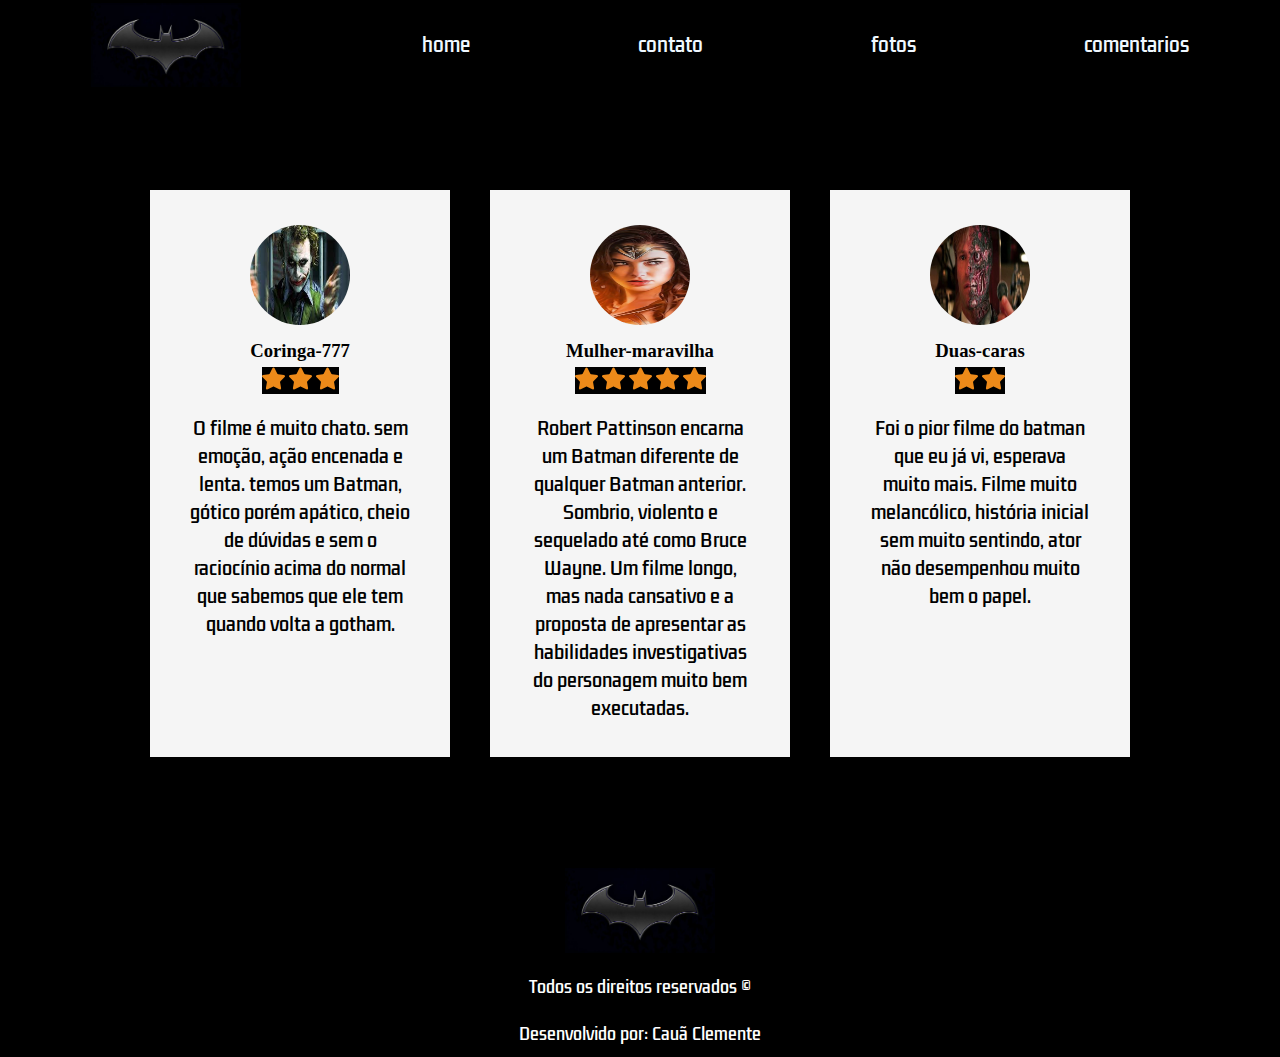
<file: comentarios.html>
<!DOCTYPE html>
<html lang="en">
<head>
    <meta charset="UTF-8">
    <meta http-equiv="X-UA-Compatible" content="IE=edge">
    <meta name="viewport" content="width=device-width, initial-scale=1.0">
    <title>Document</title>
    <link rel="stylesheet" href="./comentario.css"/>
</head>
<body>
    <header>
        <img id="logo" src="./bat1.jpg" />
        <nav>
            <ul>
                <a href="./index.html">
                    <li>home</li>
                </a>
                <a href="./contato.html">
                    <li>contato</li>
                </a>
                <a href="./fotos.html">

                    <li>fotos</li>
                </a>
                <a href="./comentarios.html">

                    <li>comentarios</li>
                </a>
            </ul>
        </nav>
      </header>    
      <selection class="cards">
        
        <div class="card">
            <img class="user" src="./coringa.jpg">
            <h3>Coringa-777</h3>
          
            <div class="stars">
                <img class="star" src="./star.svg">
                <img class="star" src="./star.svg">
                <img class="star" src="./star.svg">
           </div>

           <p>O filme é muito chato. sem emoção, ação encenada e lenta.
              temos um Batman, gótico porém apático,
              cheio de dúvidas e sem o raciocínio acima do normal que sabemos que ele tem quando volta a gotham.
            </p>
        </div>
        <div class="card">
            <img class="user" src="./mulhermaravilha.jpg">
            <h3>Mulher-maravilha</h3>
          
            <div class="stars">
                <img class="star" src="./star.svg">
                <img class="star" src="./star.svg">
                <img class="star" src="./star.svg">
                <img class="star" src="./star.svg">
                <img class="star" src="./star.svg">
           </div>

           <p>Robert Pattinson encarna um Batman diferente de qualquer Batman anterior.
             Sombrio, violento e sequelado até como Bruce Wayne. Um filme longo,
             mas nada cansativo e a proposta de apresentar as habilidades investigativas do personagem muito bem executadas.
            </p>
        </div>
        <div class="card">
        <img class="user" src="./Frases-Duas-Caras.jpg">
        <h3>Duas-caras</h3>
      
        <div class="stars">
            <img class="star" src="./star.svg">
            <img class="star" src="./star.svg">
        </div>

       <p>Foi o pior filme do batman que eu já vi, esperava muito mais. 
          Filme muito melancólico, história inicial sem muito sentindo, ator não desempenhou muito bem o papel.
        </p>
    </div>
     </selection>
     <footer>
        <img style="object-fit: contain;" id="logo" src="./bat1.jpg" />
        <span>Todos os direitos reservados ©</span>
        <span>Desenvolvido por: Cauã Clemente</span>
    </footer>
    <nav class="footer-navigation">
        <ul class="footer-list">
            <a href="./index.html">
                <li>home</li>
            </a>
            <a href="./contato.html">
                <li>contato</li>
            </a>
            <a href="./fotos.html">

                <li>fotos</li>
            </a>
            <a href="./comentarios.html">

                <li>comentarios</li>
            </a>
        </ul>
    </nav>




</body>
</html>
</file>
<file: comentario.css>
@import url('https://fonts.googleapis.com/css2?family= Kdam+Thmor+Pro & display=swap') ;



* {
    margin: 0;
    padding: 0;
    background-color: #000;
    list-style: none;
    text-decoration: none;
}

header {
height: 90px;
display: flex;
justify-content: space-around;
align-items: center;
background-color: black;
}

nav {
    width: 60%;
}

ul {
    display: flex;
    width: 100%;
    justify-content: space-between;
}

li {
    list-style: none;
    color: aliceblue;
    cursor: pointer;
    font-size: 19px;
    transition: .5s;
    font-family: 'kdam Thmor Pro', sans-serif;
}

li:hover {
    color: #D21617;
}

#logo {
    width: 150px;
    height: auto;
}


.cards {
    display: grid;
    grid-template-columns: repeat(3, 1fr);
    max-width: 980px;
    margin: 100px auto;
    grid-gap: 40px;
}

.card {
    background-color: whitesmoke;
    display: flex;
    flex-direction: column;
    align-items: center;
    padding: 35px 40px;
    box-shadow: 6px 6px 10px;


}

.card .user {
    width: 100px;
    height: 100px;
    border-radius: 50%;
    margin-bottom: 15px;
}

.card h3 {
    font-family: Rubik;
    margin-bottom: 5px;
    background-color: whitesmoke;
   
}
.star {
    width: 23px;
    background-image:none;
    background-color: black;
    
    
    
}

p {
    margin-top: 20px;
    text-align: center;
    font-family: 'kdam Thmor Pro', sans-serif;
    font-size: 18px;
    background-color: whitesmoke;
    
}

footer {
    height: 200px;
    margin-top: 50px;
    display: flex;
    flex-direction: column;
    align-items: center;
    justify-content: space-around;
}

span {
    color: #fff;
    font-family: 'Kdam Thmor Pro', sans-serif;
}

.footer-navigation {
    display: none;
}

.footer-list {
    display: flex;
    flex-direction: column;
    align-items: center;
}

@media(max-width: 768px) {
    .footer-navigation {
        display: block;
        margin-left: 82px;
    }

    nav {
        display: none;
    }

        }
</file>
